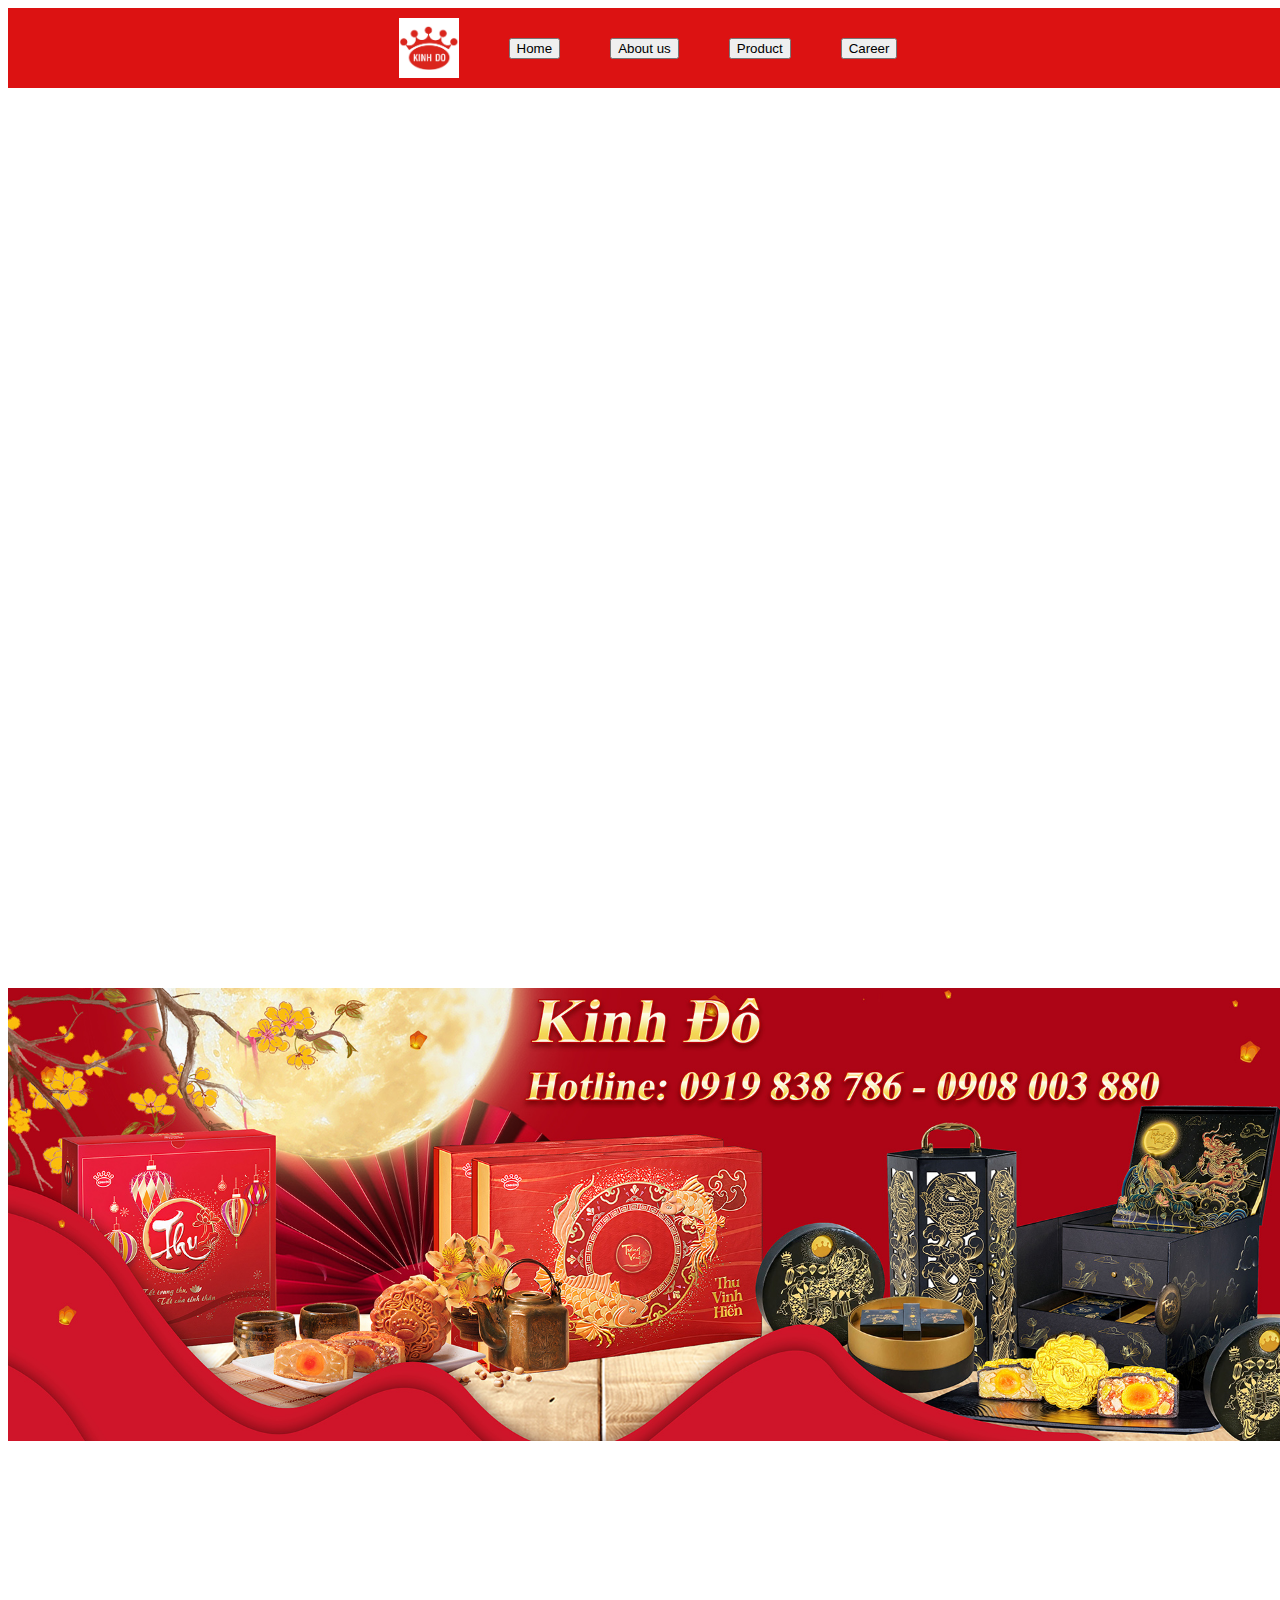
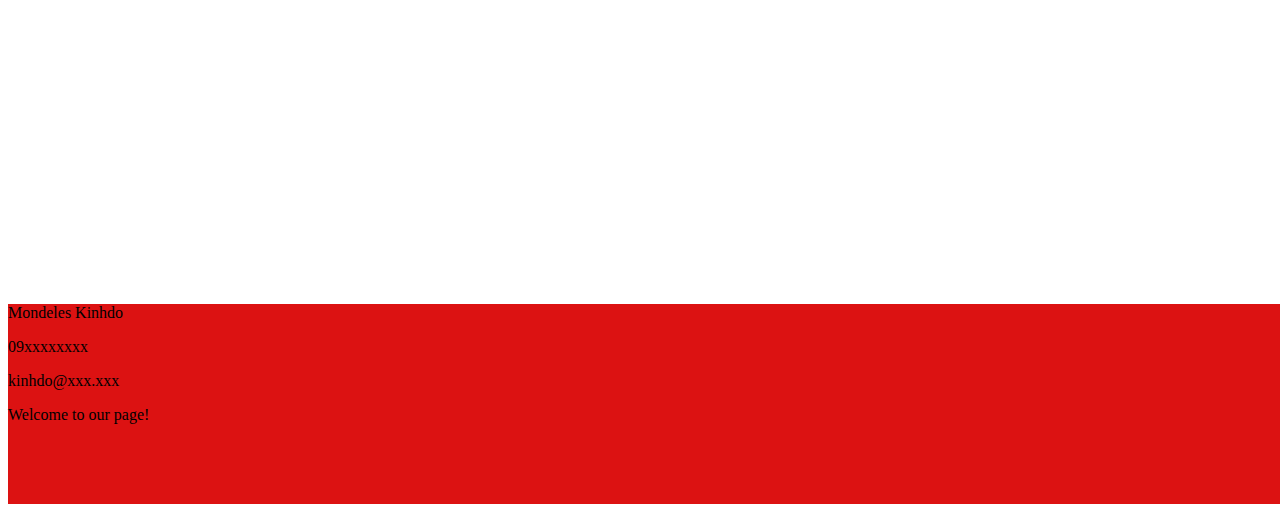
<file: index.html>
<!DOCTYPE html>
<html lang="en">
<head>
    <meta charset="UTF-8">
    <meta name="viewport" content="width=device-width, initial-scale=1.0">
    <title>Kinhdo</title>
    <link rel="stylesheet" href="style.css">
    <link href="https://cdn.jsdelivr.net/npm/bootstrap@5.3.2/dist/css/bootstrap.min.css" rel="stylesheet" integrity="sha384-T3c6CoIi6uLrA9TneNEoa7RxnatzjcDSCmG1MXxSR1GAsXEV/Dwwykc2MPK8M2HN" crossorigin="anonymous">
    <script src="https://cdn.jsdelivr.net/npm/bootstrap@5.3.2/dist/js/bootstrap.bundle.min.js" integrity="sha384-C6RzsynM9kWDrMNeT87bh95OGNyZPhcTNXj1NW7RuBCsyN/o0jlpcV8Qyq46cDfL" crossorigin="anonymous"></script>
    <script src="https://cdn.jsdelivr.net/npm/@popperjs/core@2.11.8/dist/umd/popper.min.js" integrity="sha384-I7E8VVD/ismYTF4hNIPjVp/Zjvgyol6VFvRkX/vR+Vc4jQkC+hVqc2pM8ODewa9r" crossorigin="anonymous"></script>
    <script src="https://cdn.jsdelivr.net/npm/bootstrap@5.3.2/dist/js/bootstrap.min.js" integrity="sha384-BBtl+eGJRgqQAUMxJ7pMwbEyER4l1g+O15P+16Ep7Q9Q+zqX6gSbd85u4mG4QzX+" crossorigin="anonymous"></script>
</head>
<body>
    <div id="menu">
        <img id="logo" src="assets/logo.jpg" alt="">
        <button id="home-btn" type="button" class="btn">Home</button>
        <button id="about-btn" type="button" class="btn">About us</button>
        <button id="product-btn" type="button" class="btn">Product</button>
        <button id="career-btn" type="button" class="btn">Career</button>
    </div>
    <div id="main">
        <iframe width="1046" height="438" src="https://www.youtube.com/embed/YbmNRJEt-m0" title="NẾU CÓ TRỌN 1 NGÀY CHO TRUNG THU, BẠN SẼ LÀM GÌ?" frameborder="0" allow="accelerometer; autoplay; clipboard-write; encrypted-media; gyroscope; picture-in-picture; web-share" allowfullscreen></iframe>

    </div>
    <div id="submain">
        <img id="banner" src="assets/banner.jpg" alt="">
    </div>
    <div id="info">
        <p>Mondeles Kinhdo</p>
        <p>09xxxxxxxx</p>
        <p>kinhdo@xxx.xxx</p>
        <p>Welcome to our page!</p>
    </div>
</body>
</html>
</file>
<file: style.css>
body{
    width: 100vh;
    height:auto;
    box-sizing: border-box;
    border:none;
}
#menu{
    background-color: rgb(220, 18, 18);
    width:100vw;
    height:80px;
    display:flex;
    flex-direction:row;
    justify-content:center;
    align-items:center;
    gap:100px 50px;
}
#main{
    background-color: #ffffff;
    width:100vw;
    height:100vh;
}
#submain{
    background-color: #ffffff;
    width:100vw;
    height:100vh;
}
#info{
    background-color: rgb(220, 18, 18);
    width:100vw;
    height:200px;
}

#logo{
    width:auto;
    height:60px;
}

#banner{
    width:100vw;
    height:auto;
}
</file>
